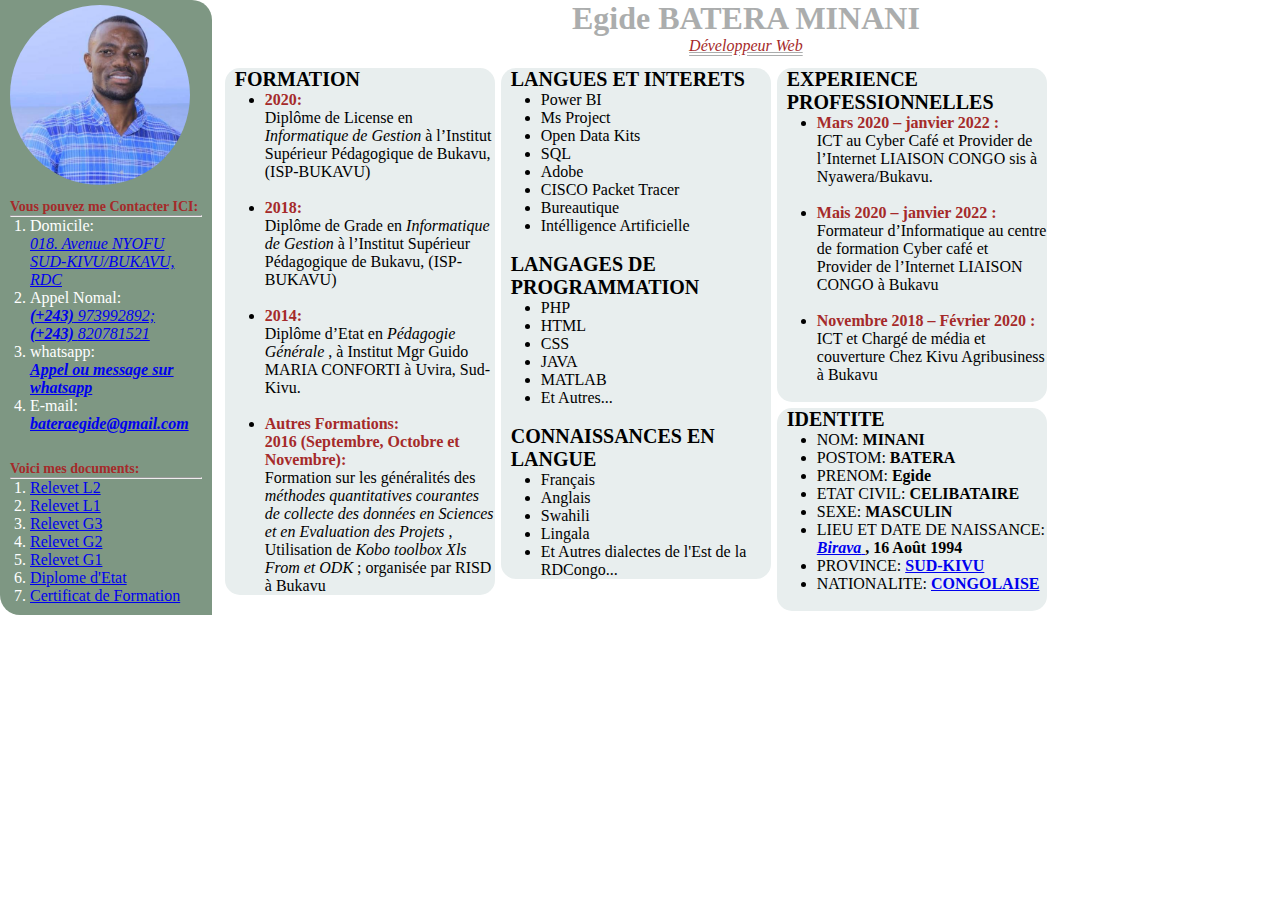
<file: index.html>
<!DOCTYPE html>
<html lang="en">
<head>
    <meta charset="UTF-8">
    <meta http-equiv="X-UA-Compatible" content="IE=edge">
    <meta name="viewport" content="width=device-width, initial-scale=1.0">
    <link rel="stylesheet" href="../styles.css">
    <title>Egide BATERA portfolio</title>
    
<body>
    <div id="parent">
        <aside id="aside_1">
            <img src="../images/me.PNG" alt="">
            <h4 >Vous pouvez me Contacter ICI:</h4>
<hr>
<ol>
<li>Domicile:<br><a href="https://www.google.fr/maps/place/Nyofu/@-2.5026056,28.8629973,19z/data=!4m13!1m7!3m6!1s0x19c2975571624d9b:0xe0165eecddfd206a!2sAve+M+Hansen,+Bukavu!3b1!8m2!3d-2.5014346!4d28.8613558!3m4!1s0x19c297a133425e85:0x975bfd42d887a2a9!8m2!3d-2.5026622!4d28.8636341" target="_blank"> 
    <address>

        
        018. Avenue NYOFU<br>
        SUD-KIVU/BUKAVU, RDC
        </address>
       </a></li>
        <li>Appel Nomal: <br>
            <b><em> <a href="tel:+243 973992892">(+243)</b>  973992892;</a></em>   <br>
            <b><em> <a href="tel:+243 820781521">(+243) </b> 820781521</a></em> </li>
        <li> whatsapp: <br>
            <b><em><a href="https://api.whatsapp.com/send?phone=243973992892"> Appel ou message sur whatsapp</a></em></b>
        </li>
            
        <li>E-mail: <br>
        <b><em>
        <a href="mailto:bateraegide@gmail.com" type="email">bateraegide@gmail.com</a></em></b></li>
        <br>
            </ol>
            <h4 >Voici mes documents:</h4>
            <hr>
            <ol>
                <li><a href="../docs/certificat.pdf" download=relevet_L2>Relevet L2</a></li>
                <li><a href="../docs/certificat.pdf" download=relevet_L1>Relevet L1</a></li>
                <li><a href="../docs/certificat.pdf" download=relevet_G3>Relevet G3</a></li>
                <li><a href="../docs/certificat.pdf" download=relevet_G2>Relevet G2</a></li>
                <li><a href="../docs/certificat.pdf" download=relevet_G1>Relevet G1</a></li>
                <li><a href="../docs/certificat.pdf" download=Diplome_d'Etat>Diplome d'Etat</a></li>
                <li><a href="../docs/certificat.pdf" download=Certificat_risd>Certificat de Formation</a></li>
            </ol>

        </aside>
        <main >
            <header>
               <h1>Egide BATERA MINANI</h1>
               <p>Développeur Web</p>
            </header>
            <div id="sections">
                
                <div class="section">
                    <h2>FORMATION</h2>
                    <ul>
                        <strong><li>2020: <br></strong> 
                            Diplôme de License en <i> Informatique de Gestion</i> à l’Institut Supérieur Pédagogique de Bukavu, (ISP-BUKAVU)  </li><br>
                        <strong><li>2018: <br></strong> 
                            Diplôme de Grade en <i> Informatique de Gestion</i> à l’Institut Supérieur Pédagogique de Bukavu, (ISP-BUKAVU) </li><br>
                        <strong><li>2014:</strong><br>
                             Diplôme d’Etat en <i> Pédagogie Générale </i> , à Institut Mgr Guido MARIA CONFORTI à Uvira, Sud-Kivu.  </li><br>
                        <strong><li>Autres Formations:</strong><br>
                        <strong>2016 (Septembre, Octobre et Novembre):</strong> <br>
                         <p>Formation sur les généralités des <em> méthodes quantitatives courantes de collecte des données en Sciences et en Evaluation des Projets </em>, Utilisation de <i> Kobo toolbox Xls From et ODK </i> ; organisée par RISD à Bukavu</p></ul>
                    </ul>
                </div>
                
                <div class="section">
                    <h2>LANGUES ET INTERETS</h2>
                    <ul>
                        <li>Power BI</li>
                        <li>Ms Project</li>
                        <li>Open Data Kits</li>
                        <li>SQL</li>
                        <li>Adobe</li>
                        <li>CISCO Packet Tracer</li>
                        <li>Bureautique</li>
                        <li>Intélligence Artificielle</li>
                        
                    </ul><br>
                    <h2>LANGAGES DE PROGRAMMATION</h2>
                        <ul>
                            <li>PHP</li>
                            <li>HTML</li>
                            <li>CSS</li>
                            <li>JAVA</li>
                            <li>MATLAB</li>
                            <li>Et Autres...</li>
                        </ul><br>
                    <h2>CONNAISSANCES EN LANGUE</h2>
                        <ul>
                            <li>Français</li>
                            <li>Anglais</li>
                            <li>Swahili</li>
                            <li>Lingala</li>
                            <li>Et Autres dialectes de l'Est de la RDCongo...</li>
                        </ul>

                </div>
                <div class="section">
                    <h2>EXPERIENCE PROFESSIONNELLES</h2>
                    <ul>
                        <li>
                            
                            <strong> Mars 2020 – janvier 2022 :</strong><br>
                            ICT au Cyber Café et Provider de l’Internet LIAISON CONGO sis à Nyawera/Bukavu.
                        </li><br>
                        <li>
                            <strong> Mais 2020 – janvier 2022 :</strong><br>
                            <p>Formateur d’Informatique au centre de formation Cyber café et Provider de l’Internet LIAISON CONGO à Bukavu</p>
                        </li><br>
                        <li>
                            <strong> Novembre 2018 – Février 2020 :</strong><br>
                            ICT et Chargé de média et couverture Chez Kivu Agribusiness à Bukavu
                        </ul><br>
                </div>
                <div class="section">
                    <h2>IDENTITE</h2>
                    <UL> 
                        <li> NOM: <b>MINANI</b></li>
                        <li> POSTOM: <b>BATERA</b></li>
                        <li> PRENOM: <b>Egide</b></li>
                        <li> ETAT CIVIL: <b>CELIBATAIRE</b></li>
                        <li> SEXE: <b>MASCULIN</b></li>
                        <li> LIEU ET DATE DE NAISSANCE: <b> <a href="https://www.google.com/maps/place/Port+BIRAVA/@-2.3460999,28.8970286,778m/data=!3m1!1e3!4m5!3m4!1s0x19c2bbee6d851651:0x4334a7ea703b7699!8m2!3d-2.3472684!4d28.900258"> <em>Birava</em> </a>, 16 Août 1994</b></li>
                        <li> PROVINCE: <a href="https://fr.wikipedia.org/wiki/Bukavu#/media/Fichier:Place_de_l'independance.jpg" target="_blank"> <b>SUD-KIVU</b></a></li>
                        <li> NATIONALITE: <a href="https://africa.la-croix.com/wp-content/uploads/2016/10/Congo_Rep_Dem_carte.gif" target="_blank"> <b>CONGOLAISE</b></a></li><br>
                
                    </ul>
                </div>
            </div>
            
        </main>
        
       
    </div>
</body>
</html>
</file>
<file: styles.css>
*{
    margin: 0px;
}
body {
    
    background-size: 100%;
    background-repeat: repeat;
    background-position: 100px 0px;
    background-attachment: fixed;

}
h1{
    color:rgb(171, 173, 173);
    text-align: center;
    
    
}
header p{
    color: brown;
    text-align: center;
    font-style: italic;
    text-decoration-line: underline;
    text-decoration-style: double;
    text-decoration-color: rgb(171, 173, 173);


    
}


#maphoto{
    border-radius: 50%;
    
}
.details{
    box-shadow : 10px 10px 10px 5px black;
    text-transform: uppercase;
    font-family: 'Times New Roman', Times, serif;
    
    


}
#certificats{
    text-decoration: none;
    border-bottom: 1px dotted;
}
#parent {
    display: flex;
    
}

#aside_1{
    width: 200px;
    background-color: rgb(126, 151, 131);
    color: #fff;
    padding: 10px;
    border-radius: 0px 20px 0px  ;
    margin-bottom: 250px;

}

#aside_1 h4{
    margin-top: 10px;
    font-size: 14px;
    color: brown;
    
}
#aside_1 ol{
    padding-left: 20px;
}

img{
    width: 180px;
    height: 180px;
    border-radius: 100px;
    margin-top: -5px;
    
}
main{
    justify-content: flex;
    
    
}
#sections{
    display: inline-block;
    flex-direction: row;
    flex-wrap: wrap;
    justify-content: center;
    align-items: center;
    margin-top: 10px;
    margin-left: 10px;
    
}
.section{
    background-color: rgb(232, 238, 238);
    width: 270px;
    text-align: left;
    flex-grow: initial;
    margin: 3px;
    float: left;
    border-radius: 15px;
    
}
.section h2{
    font-size: 20px;
    text-align: left;
    margin-left: 10px;

}
.section strong{
    color: brown;
}
</file>
